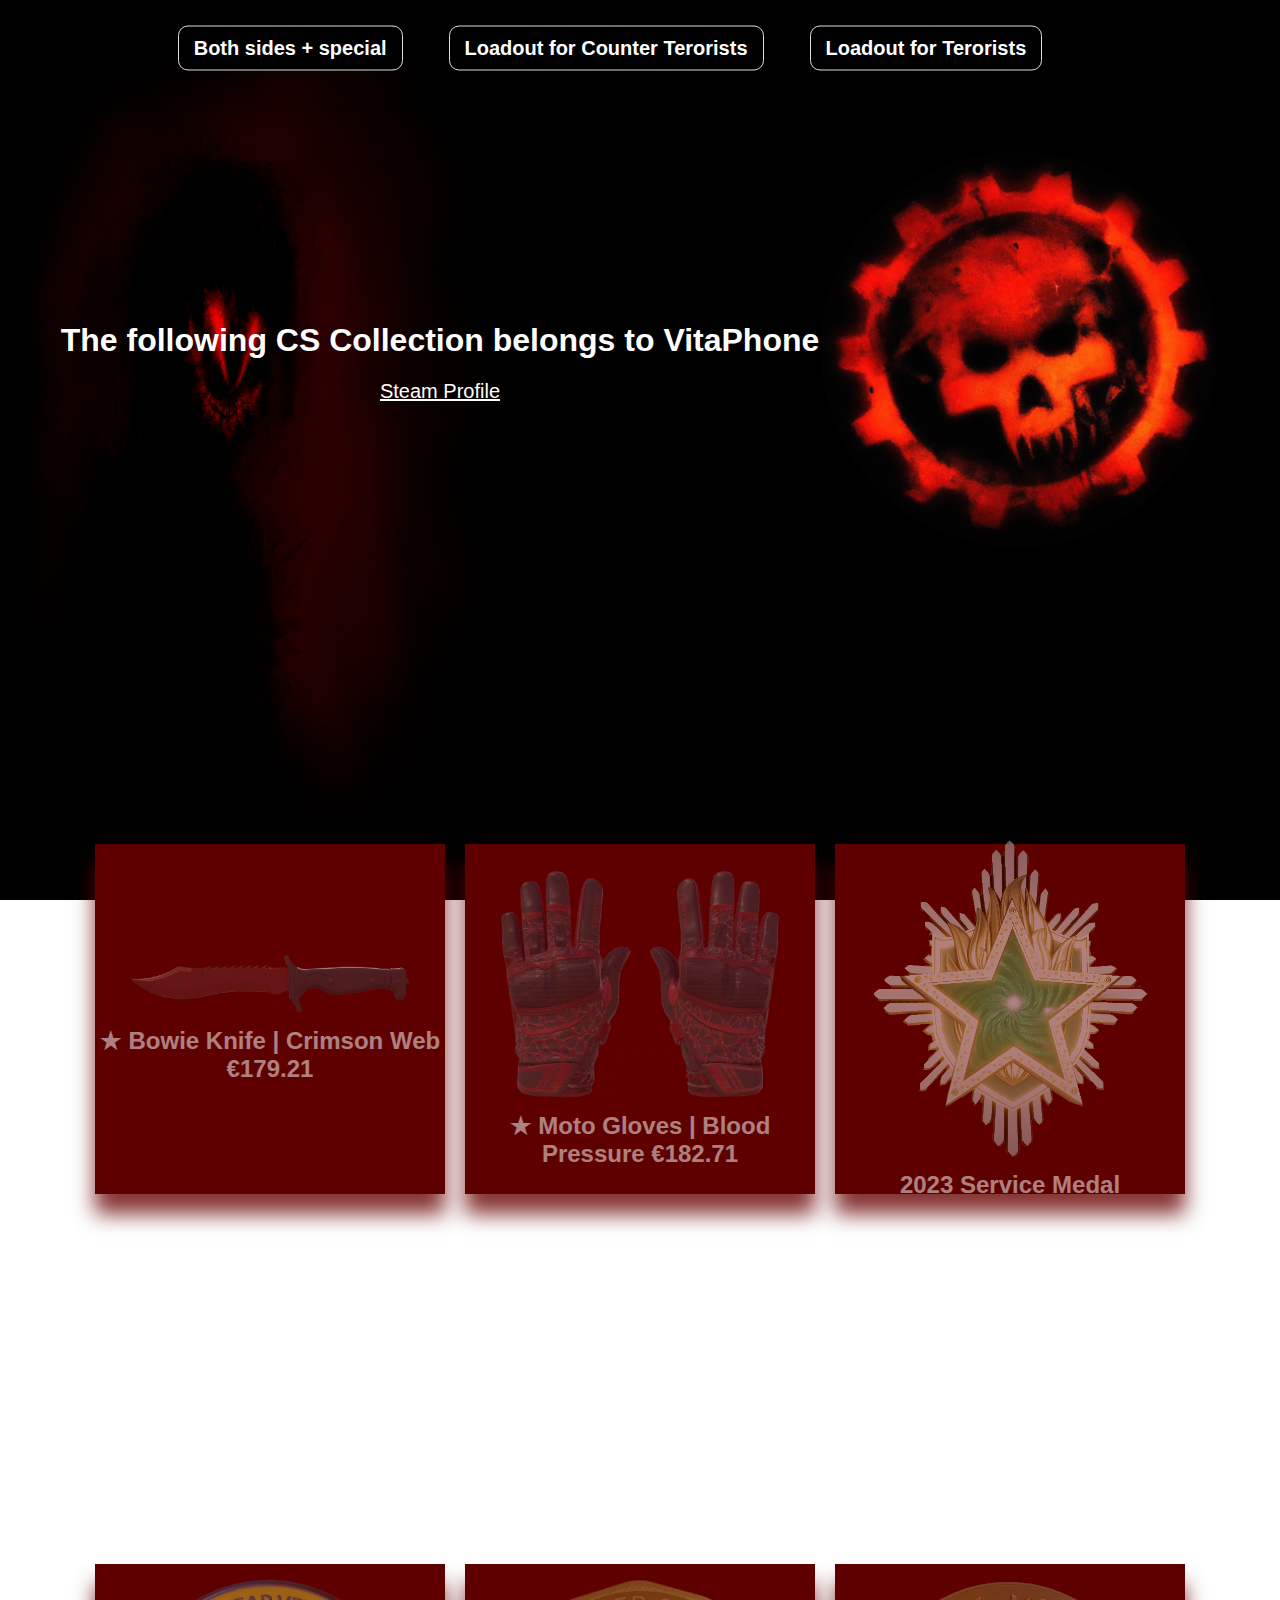
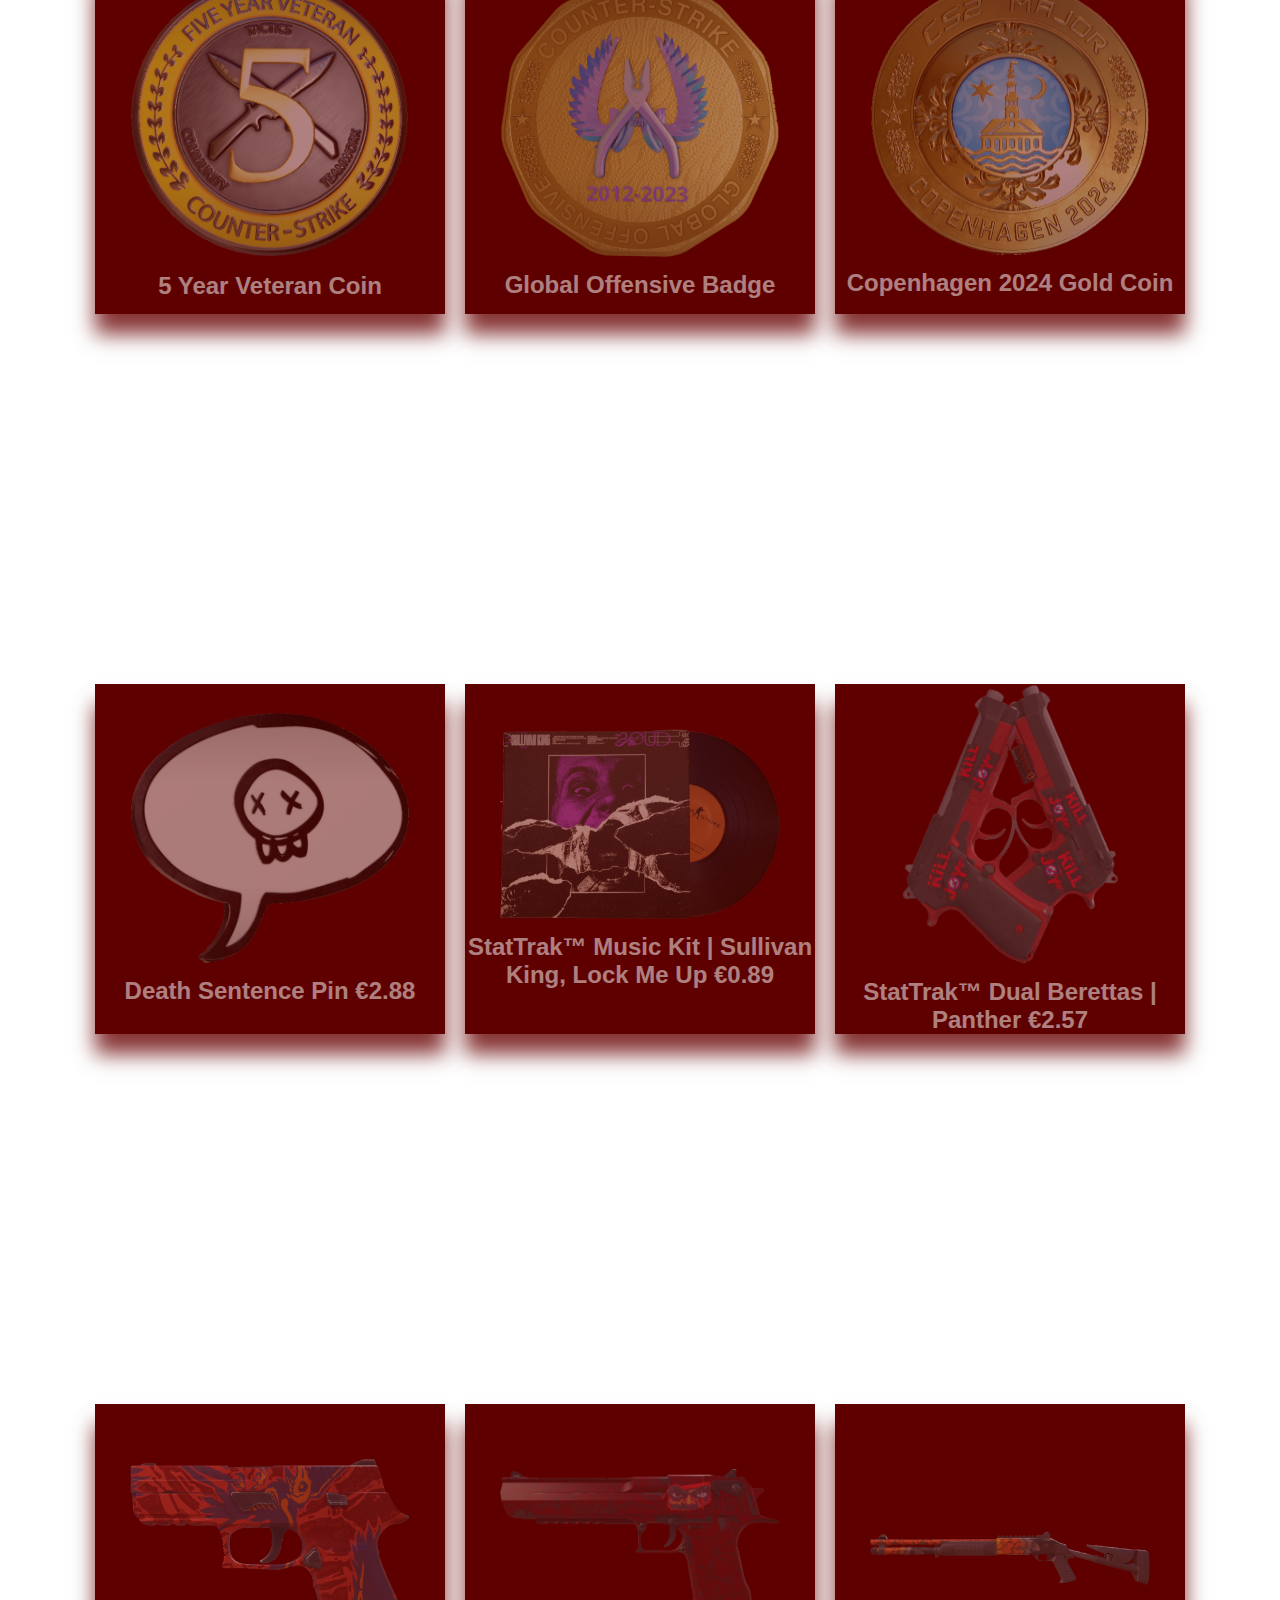
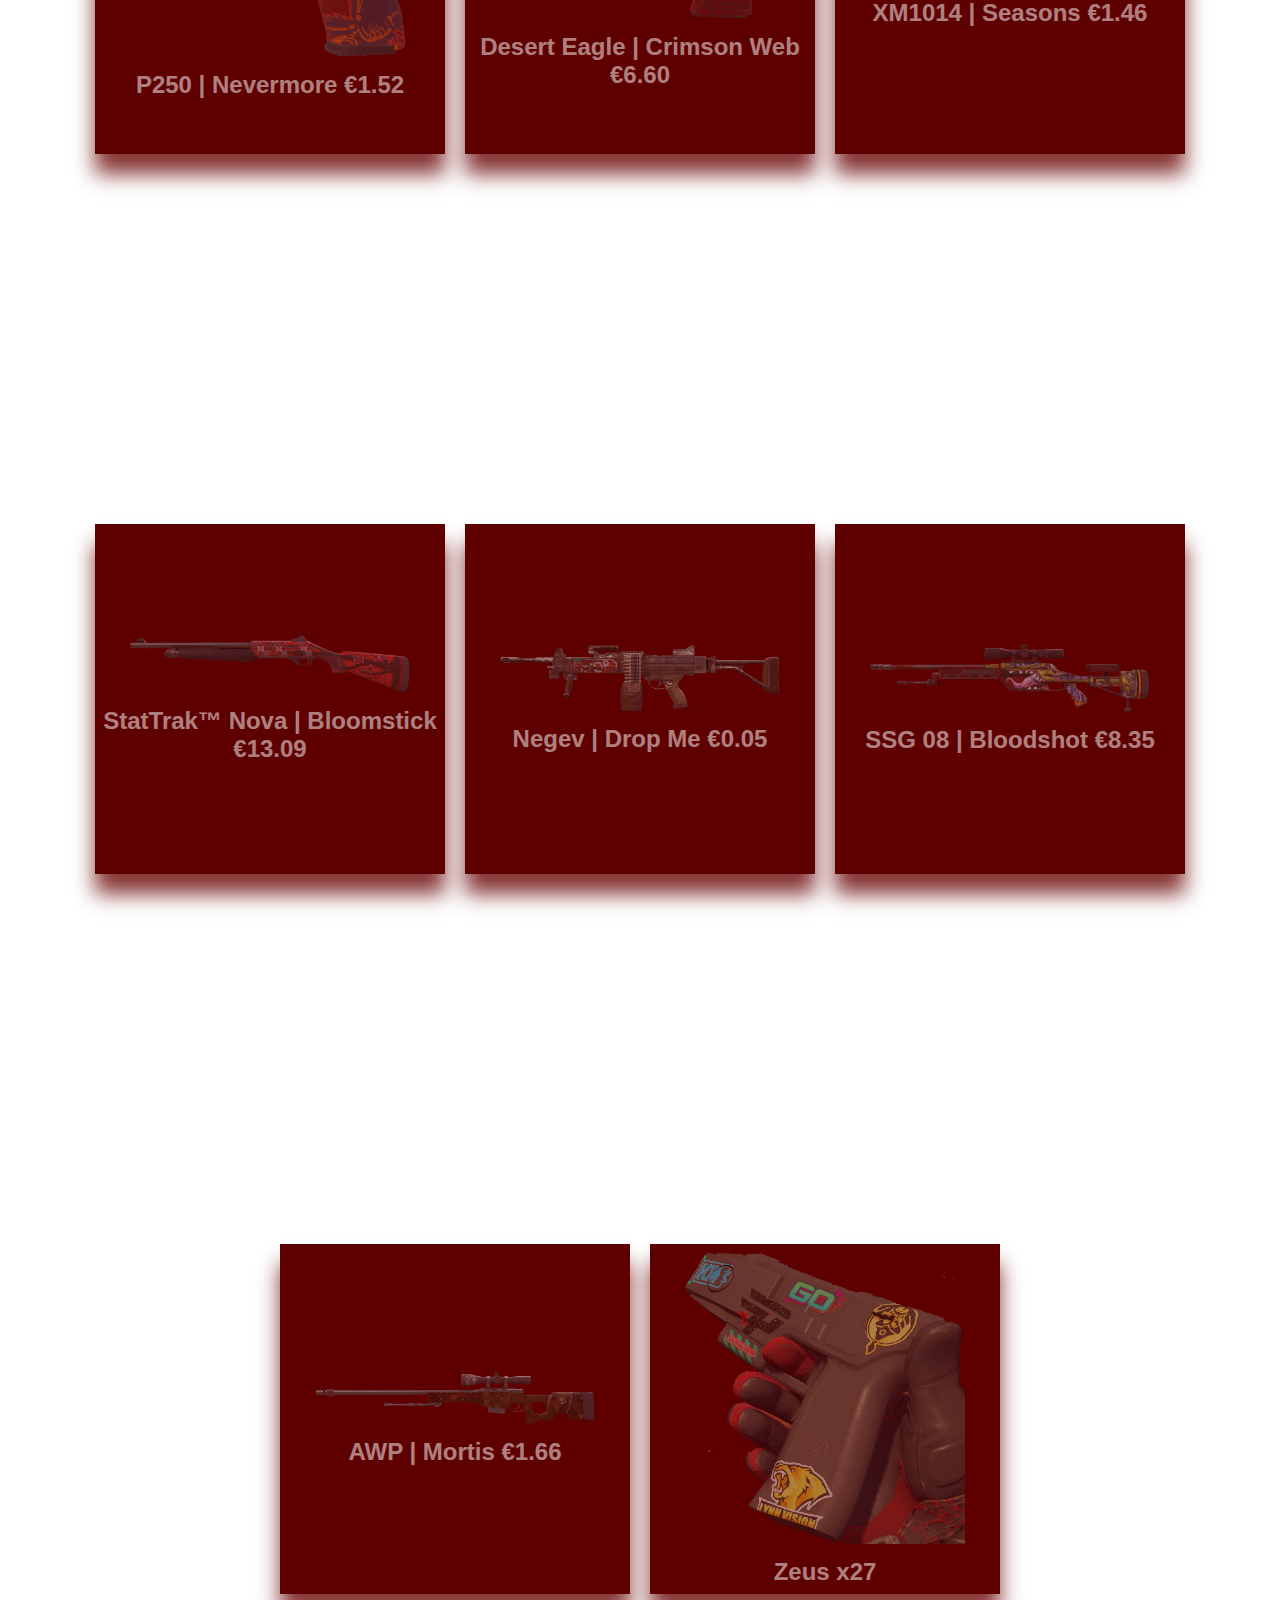
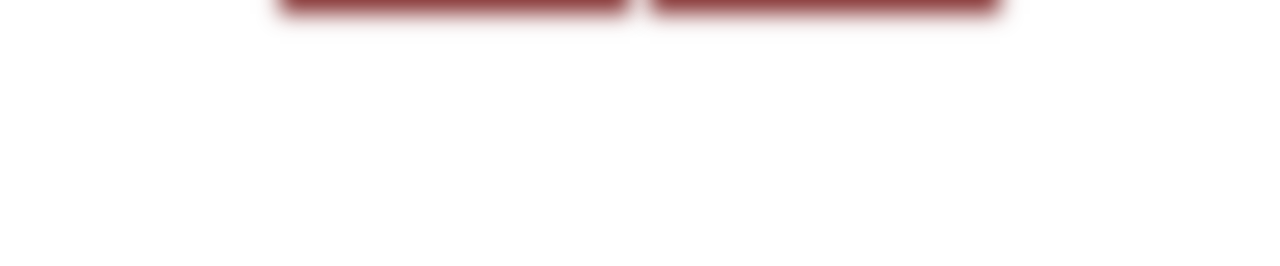
<file: index.html>
<!DOCTYPE html>
<html lang="cs">
  <head>
    <meta charset="UTF-8" />
    <meta name="viewport" content="width=device-width, initial-scale=1.0" />
    <title>VitaPhone CS2 Collection</title>
    <link rel="icon" type="image/png" href="img/VitaPhone.png" />
    <link rel="stylesheet" href="/style/style.css" />
    <script src="/script/script.js" defer></script>
  </head>
  <body>
    <header>
      <div class="wrapper">
        <div class="wrapper-hamburger">
          <span></span>
          <span></span>
          <span></span>
        </div>
      </div>
      <nav>
        <a href="index.html">Both sides + special</a>
        <a href="CT.html">Loadout for Counter Terorists</a>
        <a href="T.html">Loadout for Terorists</a>
      </nav>
    </header>
    <main>
      <div class="main">
        <div class="title">
          <div class="content-main">
            <div class="centered-content">
              <div>
                <h1>The following CS Collection belongs to VitaPhone</h1>
                <a href="https://steamcommunity.com/id/VitaPhone">Steam Profile</a>
              </div>
              <div class="pfp">
                <img id="myImage" src="img/VitaPhone2.png" alt="" />
              </div>
            </div>
          </div>
        </div>
        <div class="team">
          <div class="card">
            <div class="side side1">
              <div class="img-info">
                <img src="img/knife.png" />
                <h3>★ Bowie Knife | Crimson Web €179.21</h3>
              </div>
            </div>
            <div class="side side2">
              <div class="img-info">
                <p>Condition: Field-Tested</p>
                <p>
                  This full-tang sawback Bowie knife is designed for heavy use
                  in brutal survival situations. It has been painted using a
                  spider web-patterned hydrographic over a red base coat and
                  finished with a semi-gloss topcoat. Be careful where you walk,
                  you never know where the web is spread
                </p>
              </div>
            </div>
          </div>
          <div class="card">
            <div class="side side1">
              <div class="img-info">
                <img src="img/gloves.png" />
                <h3>★ Moto Gloves | Blood Pressure €182.71</h3>
              </div>
            </div>
            <div class="side side2">
              <div class="img-info">
                <p>Condition: Field-Tested</p>
                <p>
                  These bulky hard knuckled gloves can protect the wearers hands
                  from road rash at 60 mph.
                </p>
              </div>
            </div>
          </div>
          <div class="card">
            <div class="side side1">
              <div class="img-info">
                <img src="img/2023.png" />
                <h3>2023 Service Medal</h3>
              </div>
            </div>
            <div class="side side2">
              <div class="img-info">
                <p>Awarded for outstanding service and achievement in 2023</p>
              </div>
            </div>
          </div>
          <div class="card">
            <div class="side side1">
              <div class="img-info">
                <img src="img/coin.png" />
                <h3>5 Year Veteran Coin</h3>
              </div>
            </div>
            <div class="side side2">
              <div class="img-info">
                <p>
                  Has been a member of the Counter-Strike community for over 5
                  years.
                </p>
              </div>
            </div>
          </div>
          <div class="card">
            <div class="side side1">
              <div class="img-info">
                <img src="img/cs2coin.png" />
                <h3>Global Offensive Badge</h3>
              </div>
            </div>
            <div class="side side2">
              <div class="img-info">
                <p>
                  This badge commemorates loyal membership in the Counter-Strike: Global Offensive community prior to the release of Counter-Strike 2. Legends never die.
                </p>
              </div>
            </div>
          </div>
          <div class="card">
            <div class="side side1">
              <div class="img-info">
                <img src="img/cs2major.png" />
                <h3>Copenhagen 2024 Gold Coin</h3>
              </div>
            </div>
            <div class="side side2">
              <div class="img-info">
                <p>
                  This item commemorates the PGL Copenhagen 2024 CS2 Major Championship.
                  This is a commemorative PGL Copenhagen 2024 CS2 Major Championship Coin which tracks your progress throughout the event, provides full access to the Copenhagen 2024 Pick'Em Challenge, Steam.tv chat flairs, coin challenges, and unlimited graffiti opportunities in-game for the duration of the event. Upgrade your Copenhagen 2024 Coin by completing coin challenges. Earn a Souvenir Token every time you upgrade your coin.
                </p>
              </div>
            </div>
          </div>
          <div class="card">
            <div class="side side1">
              <div class="img-info">
                <img src="img/pin.png" />
                <h3>Death Sentence Pin €2.88</h3>
              </div>
            </div>
            <div class="side side2">
              <div class="img-info">
                <p>
                  This is a Series 3 collectible pin. It can be displayed on your CS:GO profile.
                </p>
              </div>
            </div>
          </div>
          <div class="card">
            <div class="side side1">
              <div class="img-info">
                <img src="img/music.png" />
                <h3>StatTrak™ Music Kit | Sullivan King, Lock Me Up €0.89</h3>
              </div>
            </div>
            <div class="side side2">
              <div class="img-info">
                <p>
                  This Music Kit will replace all of the music in the game and
                  is shareable with anyone you are playing with. It also
                  includes an MVP Anthem that plays for everyone in the match
                  when you are MVP. The Music Kit replaces the following music:
                  - Main Menu - Round Start and End - Map Objective - Ten Second
                  Warning - Death Camera Love the chase? Love the hunt? Hard
                  rock, metal, and dubstep collide in Sullivan King's soundtrack
                  for becoming unstoppable.
                </p>
              </div>
            </div>
          </div>
          <div class="card">
            <div class="side side1">
              <div class="img-info">
                <img src="img/beretas.png" />
                <h3>StatTrak™ Dual Berettas | Panther €2.57</h3>
              </div>
            </div>
            <div class="side side2">
              <div class="img-info">
                <p>Condition: Field-Tested</p>
                <p>4x Killjoy €0.73</p>
                <p>
                  Firing two large-mag Berettas at once will lower accuracy and
                  increase load times. On the bright side, you'll get to fire
                  two large-mag Berettas at once. It has been painted in a
                  black, grey and red color scheme.
                </p>
              </div>
            </div>
          </div>
          <div class="card">
            <div class="side side1">
              <div class="img-info">
                <img src="img/p250.png" />
                <h3>P250 | Nevermore €1.52</h3>
              </div>
            </div>
            <div class="side side2">
              <div class="img-info">
                <p>Condition: Factory New</p>
                <p>
                  A low-recoil firearm with a high rate of fire, the P250 is a
                  relatively inexpensive choice against armored opponents. A
                  bright orange pattern of skeletal birds has been applied.
                  Claim your spot in the pecking order
                </p>
              </div>
            </div>
          </div>
          <div class="card">
            <div class="side side1">
              <div class="img-info">
                <img src="img/deagle.png" />
                <h3>Desert Eagle | Crimson Web €6.60</h3>
              </div>
            </div>
            <div class="side side2">
              <div class="img-info">
                <p>Condition: Field-Tested</p>
                <p>1x Seeing red €0.70</p>
                <p>
                  As expensive as it is powerful, the Desert Eagle is an iconic
                  pistol that is difficult to master but surprisingly accurate
                  at long range. It has been painted using a spider
                  web-patterned hydrographic over a red base coat and finished
                  with a semi-gloss topcoat. Be careful where you walk, you
                  never know where the web is spread
                </p>
              </div>
            </div>
          </div>
          <div class="card">
            <div class="side side1">
              <div class="img-info">
                <img src="img/xm.png" />
                <h3>XM1014 | Seasons €1.46</h3>
              </div>
            </div>
            <div class="side side2">
              <div class="img-info">
                <p>Condition: Field-Tested</p>
                <p>
                  The XM1014 is a powerful fully automatic shotgun that
                  justifies its heftier price tag with the ability to paint a
                  room with lead fast. It has been hand painted with a
                  randomized multicolored leaf pattern. Spring, summer, fall,
                  and rarely winter
                </p>
              </div>
            </div>
          </div>
          <div class="card">
            <div class="side side1">
              <div class="img-info">
                <img src="img/nova.png" />
                <h3>StatTrak™ Nova | Bloomstick €13.09</h3>
              </div>
            </div>
            <div class="side side2">
              <div class="img-info">
                <p>Condition: Field-Tested</p>
                <p>4x Nemiga (Holo) | 2020 RMR €0.19</p>
                <p>
                  The Nova's rock-bottom price tag makes it a great ambush
                  weapon for a cash-strapped team. It has been airbrushed by
                  hand with a cherry blossom motif, then given a high-gloss top
                  coat.
                </p>
              </div>
            </div>
          </div>
          <div class="card">
            <div class="side side1">
              <div class="img-info">
                <img src="img/negev.png" />
                <h3>Negev | Drop Me €0.05</h3>
              </div>
            </div>
            <div class="side side2">
              <div class="img-info">
                <p>Condition: Well-Worn</p>
                <p>
                  The Negev is a beast that can keep the enemy at bay with its
                  pin-point supressive fire, provided you have the luxury of
                  time to gain control over it. A stop sign has been custom
                  painted near the assault grip over a mostly brown base. If the
                  stop sign doesn't convince you the stream of bullets will
                </p>
              </div>
            </div>
          </div>
          <div class="card">
            <div class="side side1">
              <div class="img-info">
                <img src="img/ssg.png" />
                <h3>SSG 08 | Bloodshot €8.35</h3>
              </div>
            </div>
            <div class="side side2">
              <div class="img-info">
                <p>Condition: Field-Tested</p>
                <p>
                  The SSG08 bolt-action is a low-damage but very cost-effective
                  sniper rifle, making it a smart choice for early-round
                  long-range marksmanship. It has been custom painted with a
                  monstrosity comprised of green tentacles, teeth, and one
                  eyeball. All the better to see you with
                </p>
              </div>
            </div>
          </div>
          <div class="card">
            <div class="side side1">
              <div class="img-info">
                <img src="img/awp.png" />
                <h3>AWP | Mortis €1.66</h3>
              </div>
            </div>
            <div class="side side2">
              <div class="img-info">
                <p>Condition: Battle-Scarred</p>
                <p>1x Good Sports €0.05</p>
                <p>
                  High risk and high reward, the infamous AWP is recognizable by
                  its signature report and one-shot, one-kill policy. It has
                  been custom painted using the Death tarot card as inspiration.
                  Every end is a new beginning
                </p>
              </div>
            </div>
          </div>
          <div class="card">
            <div class="side side1">
              <div class="img-info">
                <img src="img/zeus.png" />
                <h3>Zeus x27</h3>
              </div>
            </div>
            <div class="side side2">
              <div class="img-info">
                <p>1x GO €0.52</p>
                <p>1x The MongolZ | Copenhagen 2024 €0.03</p>
                <p>1x Lynn Vision | Copenhagen 2024 €0.12</p>
                <p>1x KOI | Copenhagen 2024 €0.03</p>
                <p>1x paiN Gaming (Glitter) | Copenhagen 2024 €0.08</p>
                <p>
                  Perfect for close-range ambushes and enclosed area encounters, the single-shot x27 Zeus is capable of incapacitating an enemy in a single hit.
                </p>
              </div>
            </div>
          </div>
        </div>
      </div>
    </main>
    <footer>
      <p>IT2B Vítek Fikrle © 2024</p>
    </footer>
  </body>
</html>
</file>
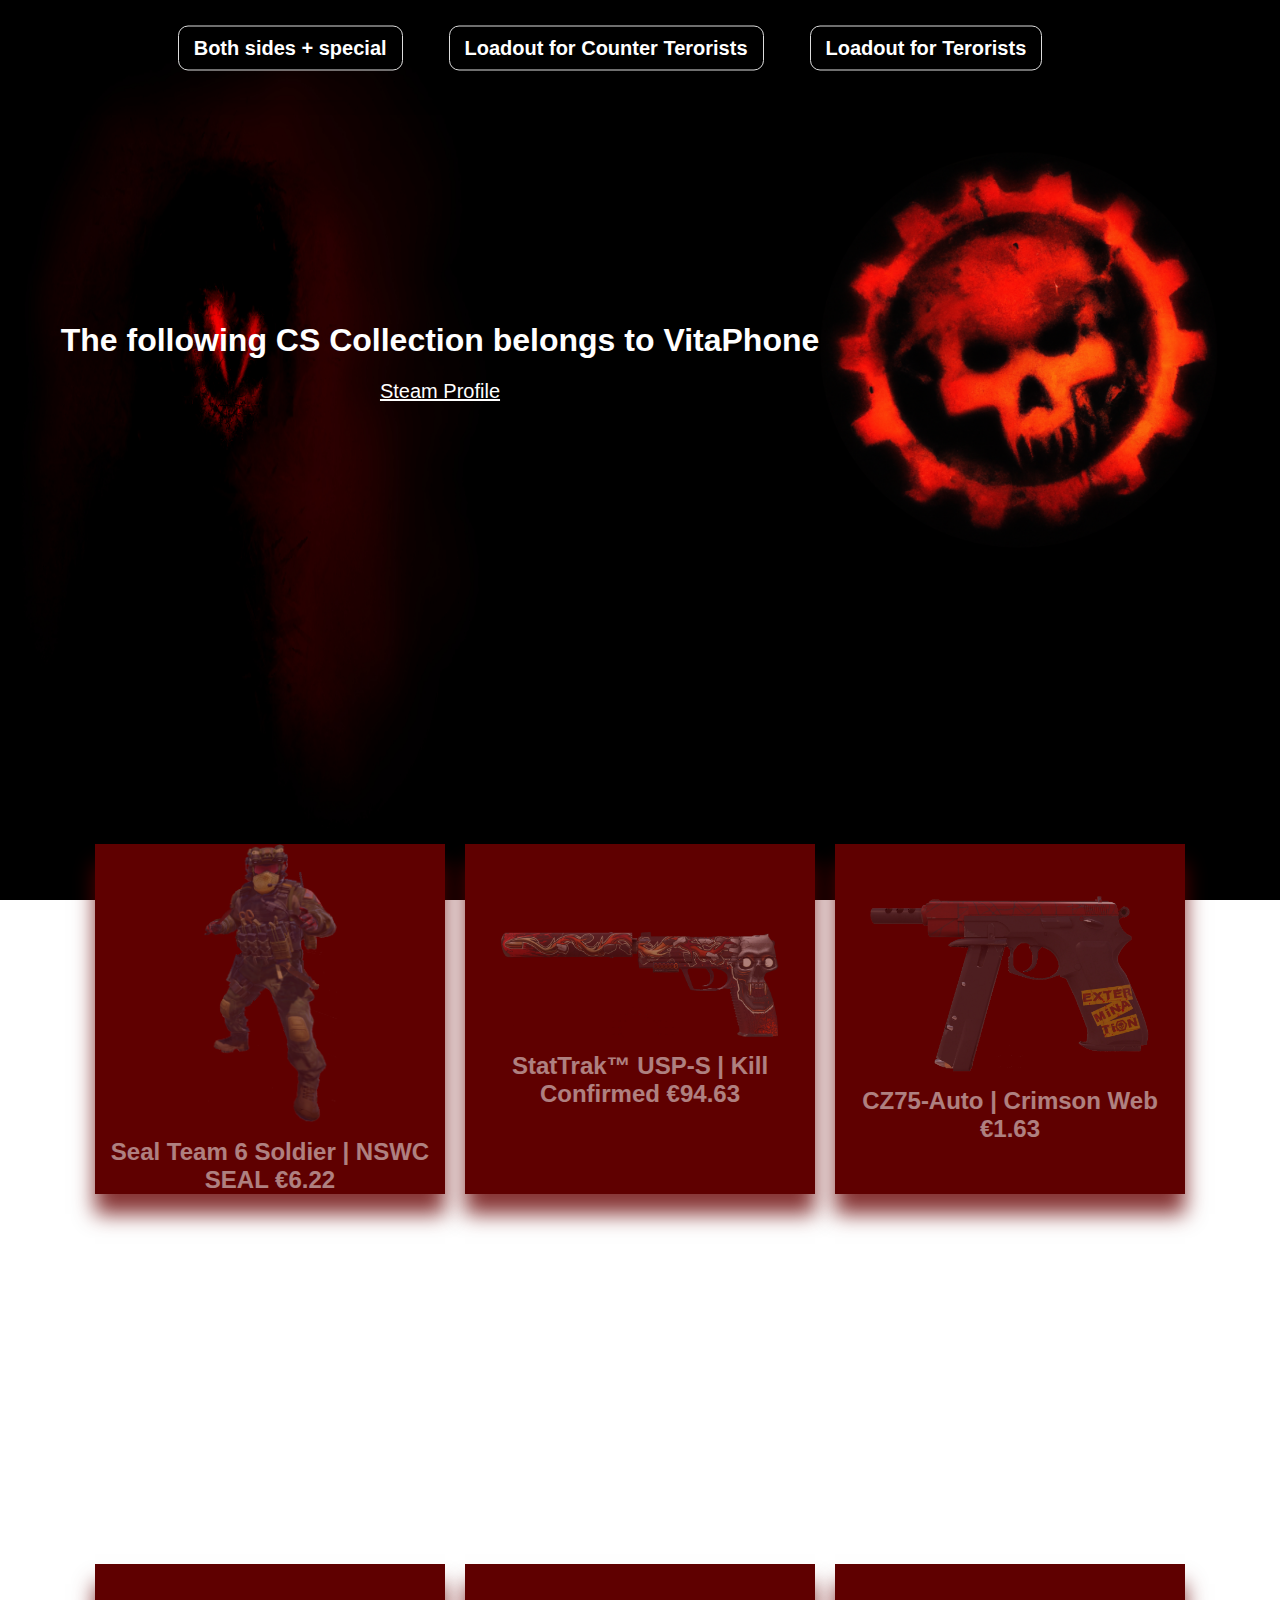
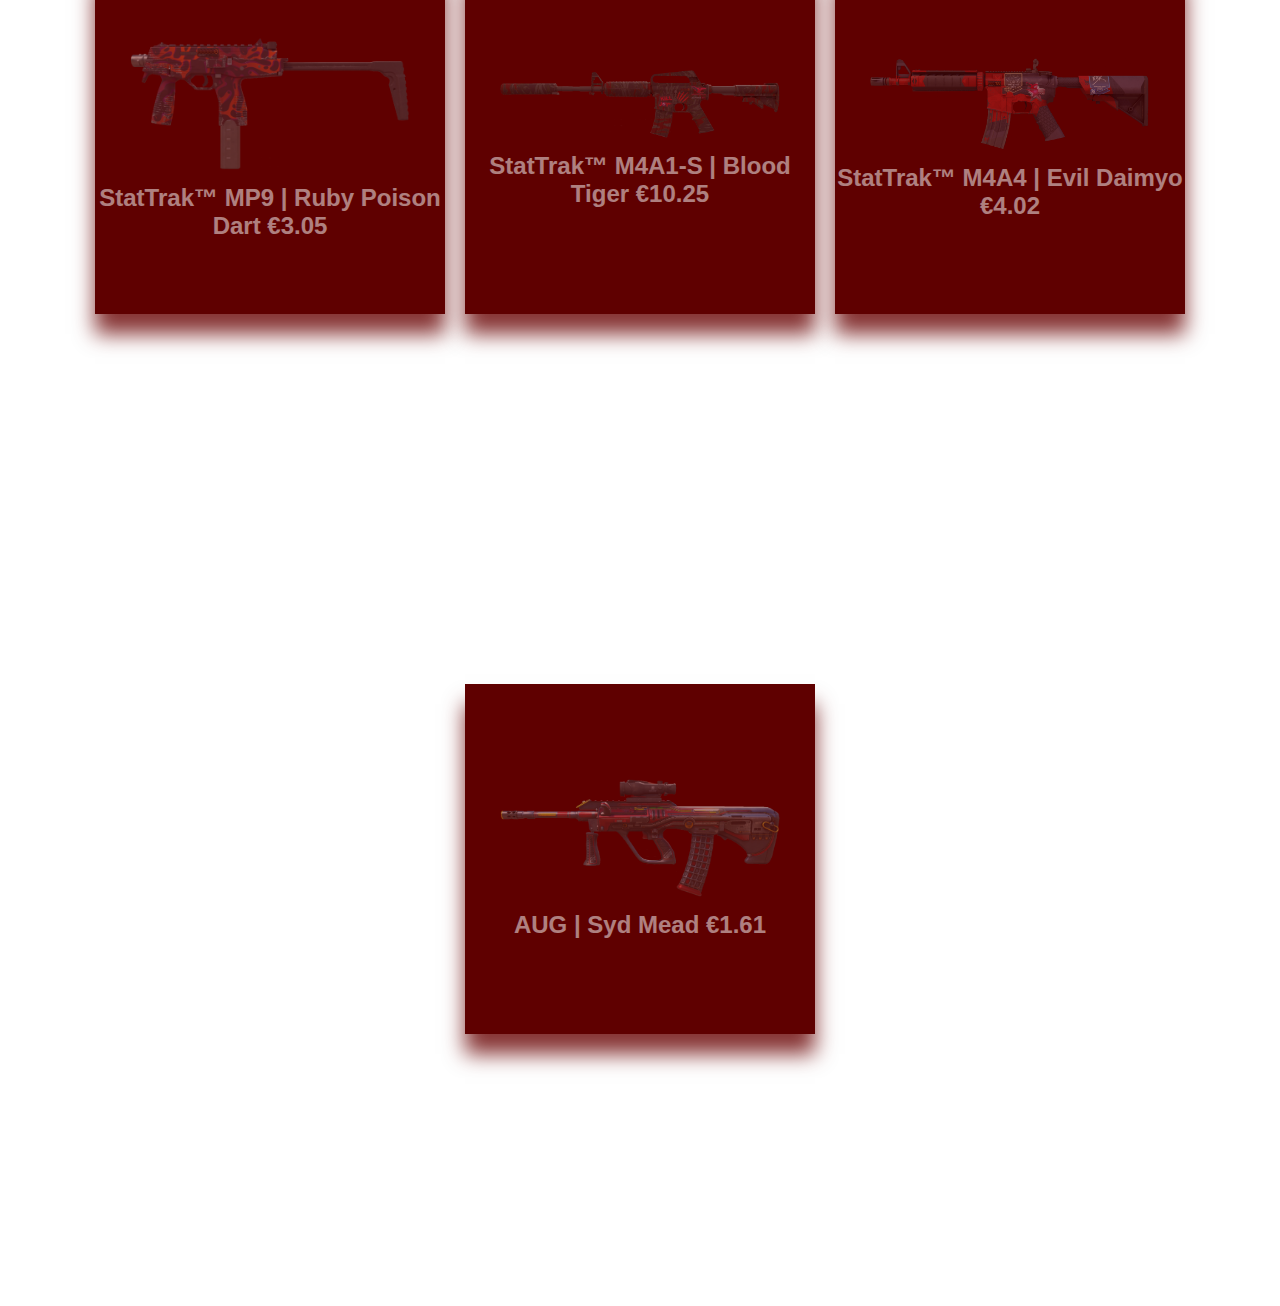
<file: CT.html>
<!DOCTYPE html>
<html lang="cs">
  <head>
    <meta charset="UTF-8" />
    <meta name="viewport" content="width=device-width, initial-scale=1.0" />
    <title>VitaPhone CS2 Collection</title>
    <link rel="icon" type="image/png" href="img/VitaPhone.png" />
    <link rel="stylesheet" href="/style/style.css" />
    <script src="/script/script.js" defer></script>
  </head>
  <body>
    <header>
      <div class="wrapper">
        <div class="wrapper-hamburger">
          <span></span>
          <span></span>
          <span></span>
        </div>
      </div>
      <nav>
        <a href="index.html">Both sides + special</a>
        <a href="CT.html">Loadout for Counter Terorists</a>
        <a href="T.html">Loadout for Terorists</a>
      </nav>
    </header>
    <main>
      <div class="main">
        <div class="title">
          <div class="content-main">
            <div class="centered-content">
              <div>
                <h1>The following CS Collection belongs to VitaPhone</h1>
                <a href="https://steamcommunity.com/id/VitaPhone">Steam Profile</a>
              </div>
              <div class="pfp">
                <img id="myImage" src="img/VitaPhone2.png" alt="" />
              </div>
            </div>
          </div>
        </div>
        <div class="team">
          <div class="card">
            <div class="side side1">
              <div class="img-info">
                <img src="img/CT.png" />
                <h3>Seal Team 6 Soldier | NSWC SEAL €6.22</h3>
              </div>
            </div>
            <div class="side side2">
              <div class="img-info">
                <p>Chicken Lover €1.16</p>
                <p>
                  Combat-ready and hungry for wins, SEAL Team 6 soldiers know
                  how to get the job done. I'm just happy to be here.
                </p>
              </div>
            </div>
          </div>
          <div class="card">
            <div class="side side1">
              <div class="img-info">
                <img src="img/usp.png" />
                <h3>StatTrak™ USP-S | Kill Confirmed €94.63</h3>
              </div>
            </div>
            <div class="side side2">
              <div class="img-info">
                <p>Condition: Well-Worn</p>
                <p>
                  A fan favorite from Counter-Strike Source, the Silenced USP
                  Pistol has a detachable silencer that gives shots less recoil
                  while suppressing attention-getting noise. It has been custom
                  painted with the image of a bullet shattering a skull. 2 in
                  the chest, 1 in the head
                </p>
              </div>
            </div>
          </div>
          <div class="card">
            <div class="side side1">
              <div class="img-info">
                <img src="img/cz.png" />
                <h3>CZ75-Auto | Crimson Web €1.63</h3>
              </div>
            </div>
            <div class="side side2">
              <div class="img-info">
                <p>Condition: Minimal Wear</p>
                <p>Extermination €0.37</p>
                <p>
                  A fully automatic variant of the CZ75, the CZ75-Auto is the
                  ideal short-term choice for turning the tables and gaining
                  your opponents weapon. But with very little ammo in the
                  magazine, strong trigger discipline is required. It has been
                  painted using a spider web-patterned hydrographic over a red
                  base coat and finished with a semi-gloss topcoat. Be careful
                  where you walk, you never know where the web is spread
                </p>
              </div>
            </div>
          </div>
          <div class="card">
            <div class="side side1">
              <div class="img-info">
                <img src="img/mp9.png" />
                <h3>StatTrak™ MP9 | Ruby Poison Dart €3.05</h3>
              </div>
            </div>
            <div class="side side2">
              <div class="img-info">
                <p>Condition: Minimal Wear</p>
                <p>
                  Manufactured in Switzerland, the cutting-edge MP9 SMG is an
                  ergonomic polymer weapon favored by private security firms. It
                  has been painted with red and purple metallic paints over a
                  black base coat. Who says diamonds are a girl's best friend?
                </p>
              </div>
            </div>
          </div>
          <div class="card">
            <div class="side side1">
              <div class="img-info">
                <img src="img/m4a1.png" />
                <h3>StatTrak™ M4A1-S | Blood Tiger €10.25</h3>
              </div>
            </div>
            <div class="side side2">
              <div class="img-info">
                <p>Condition: Minimal Wear</p>
                <p>1x mousesports | Katowice 2014 €465.76</p>
                <p>1x Killjoy €0.73</p>
                <p>1x Battle Scarred €3.58</p>
                <p>
                  With a smaller magazine than its unmuffled counterpart, the
                  silenced M4A1 provides quieter shots with less recoil and
                  better accuracy. It has been painted using a jungle tiger
                  hydrographic.
                </p>
              </div>
            </div>
          </div>
          <div class="card">
            <div class="side side1">
              <div class="img-info">
                <img src="img/m4a4.png" />
                <h3>StatTrak™ M4A4 | Evil Daimyo €4.02</h3>
              </div>
            </div>
            <div class="side side2">
              <div class="img-info">
                <p>Condition: Field-Tested</p>
                <p>1x NBK- | Cluj-Napoca 2015 €6.51</p>
                <p>1x f0rest | Cluj-Napoca 2015 €3.34</p>
                <p>1x mousesports | Cluj-Napoca 2015 €8.54</p>
                <p>
                  More accurate but less damaging than its AK-47 counterpart,
                  the M4A4 is the full-auto assault rifle of choice for CTs. It
                  has been custom painted with a graphic design in red and
                  black. Carmen. I found him...- The Oni and The Valkyrie Part 1
                </p>
              </div>
            </div>
          </div>
          <div class="card">
            <div class="side side1">
              <div class="img-info">
                <img src="img/aug.png" />
                <h3>AUG | Syd Mead €1.61</h3>
              </div>
            </div>
            <div class="side side2">
              <div class="img-info">
                <p>Condition: Field-Tested</p>
                <p>
                  Powerful and accurate, the AUG scoped assault rifle
                  compensates for its long reload times with low spread and a
                  high rate of fire. It has been custom designed by renowned
                  artist Syd Mead. In the past he gave us visions of the future;
                  in the present he placed the future in our hands...
                </p>
              </div>
            </div>
          </div>
        </div>
      </div>
    </main>
    <footer>
      <p>IT2B Vítek Fikrle © 2024</p>
    </footer>
  </body>
</html>
</file>
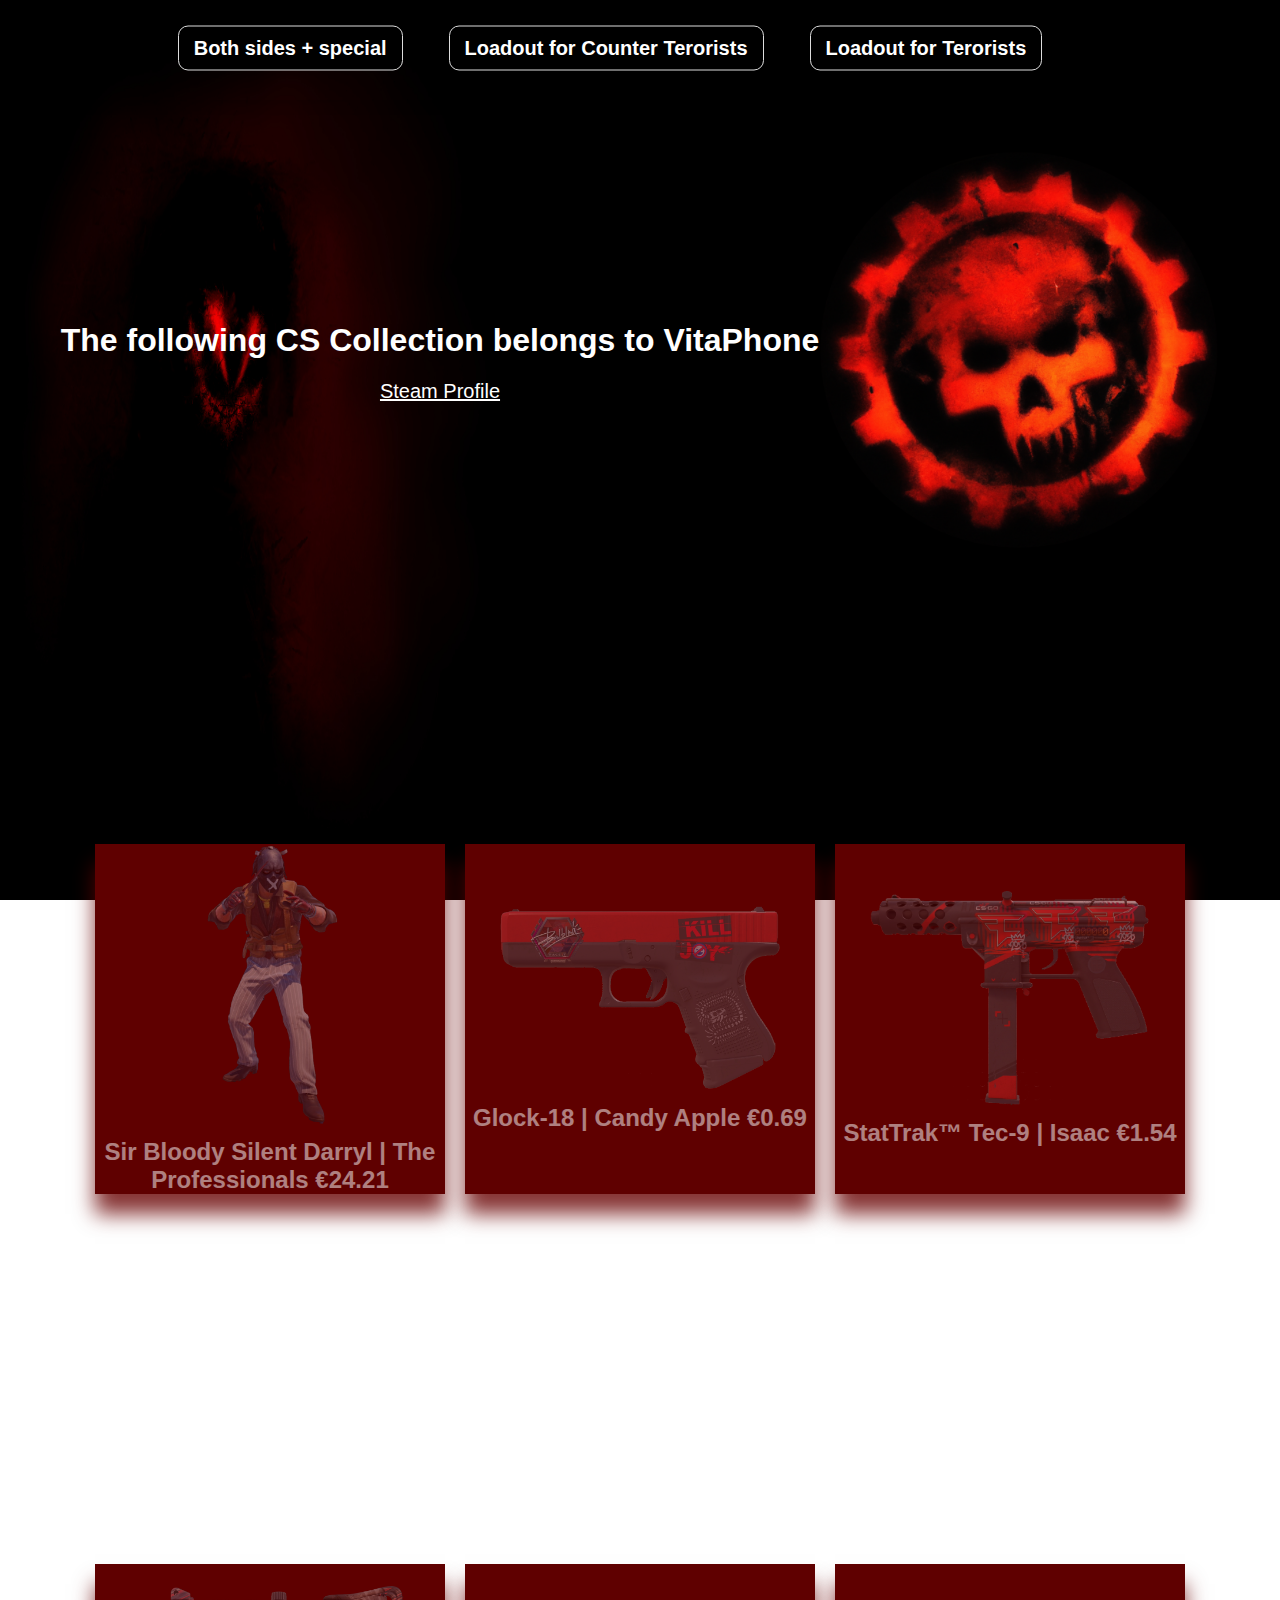
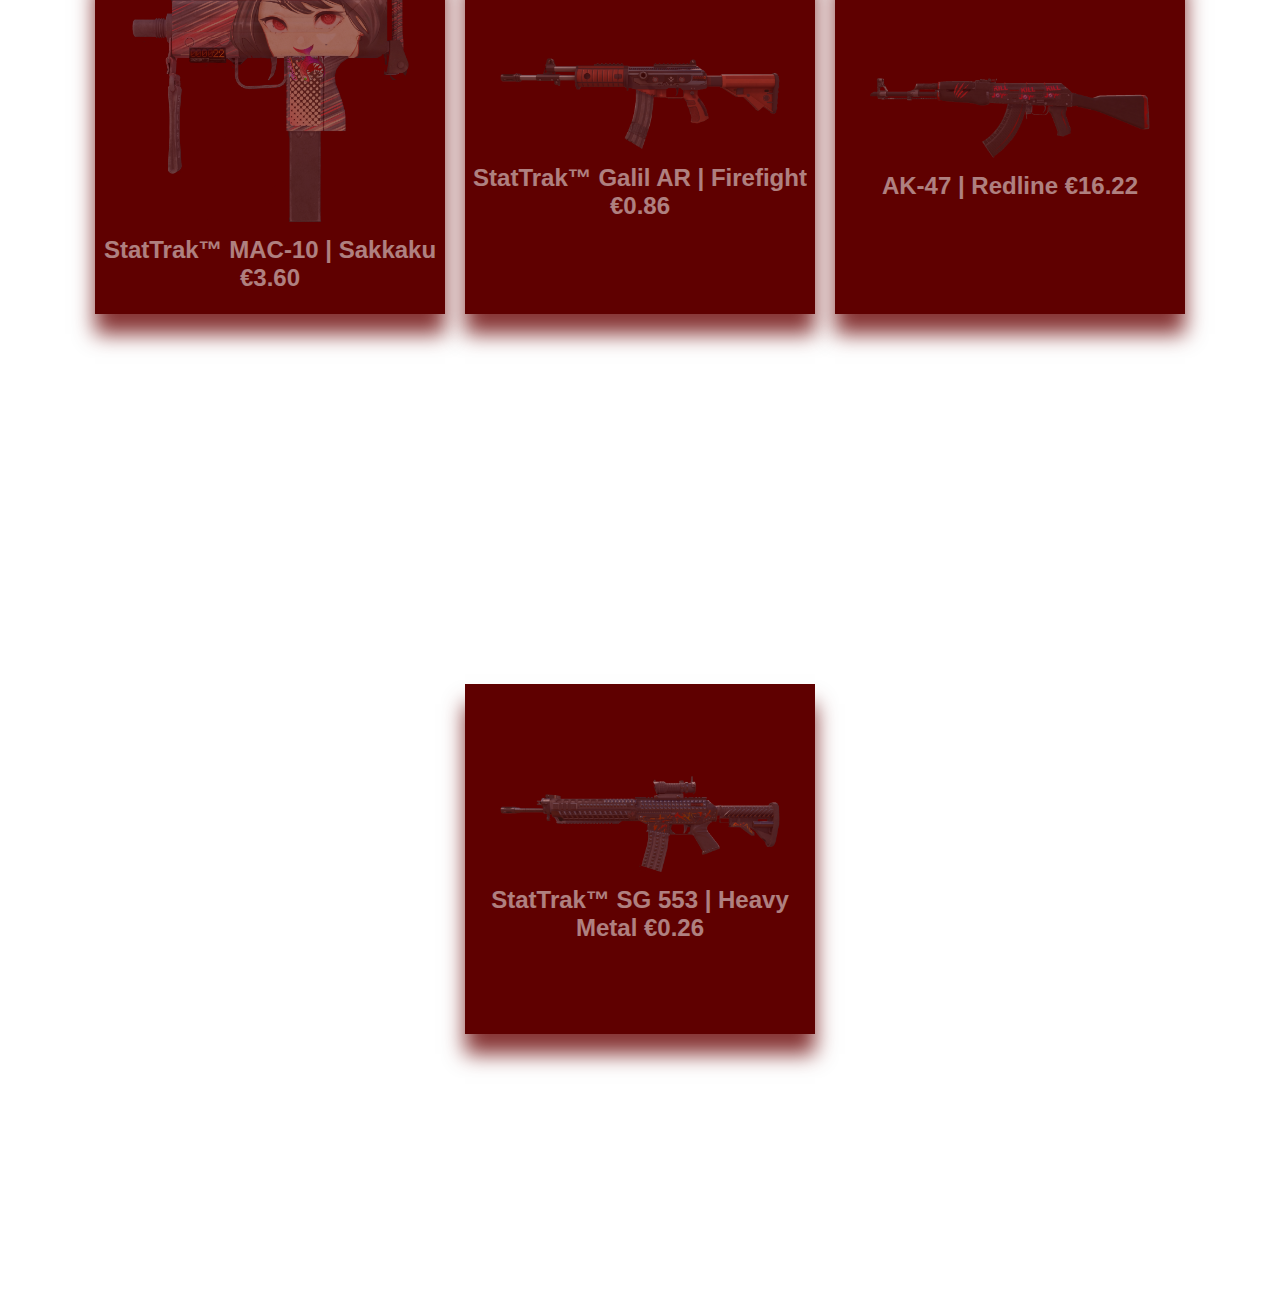
<file: T.html>
<!DOCTYPE html>
<html lang="cs">
  <head>
    <meta charset="UTF-8" />
    <meta name="viewport" content="width=device-width, initial-scale=1.0" />
    <title>VitaPhone CS2 Collection</title>
    <link rel="icon" type="image/png" href="img/VitaPhone.png" />
    <link rel="stylesheet" href="/style/style.css" />
    <script src="/script/script.js" defer></script>
  </head>
  <body>
    <header>
      <div class="wrapper">
        <div class="wrapper-hamburger">
          <span></span>
          <span></span>
          <span></span>
        </div>
      </div>
      <nav>
        <a href="index.html">Both sides + special</a>
        <a href="CT.html">Loadout for Counter Terorists</a>
        <a href="T.html">Loadout for Terorists</a>
      </nav>
    </header>
    <main>
      <div class="main">
        <div class="title">
          <div class="content-main">
            <div class="centered-content">
              <div>
                <h1>The following CS Collection belongs to VitaPhone</h1>
                <a href="https://steamcommunity.com/id/VitaPhone">Steam Profile</a>
              </div>
              <div class="pfp">
                <img id="myImage" src="img/VitaPhone2.png" alt="" />
              </div>
            </div>
          </div>
        </div>
        <div class="team">
          <div class="card">
            <div class="side side1">
              <div class="img-info">
                <img src="img/T.png" />
                <h3>Sir Bloody Silent Darryl | The Professionals €24.21</h3>
              </div>
            </div>
            <div class="side side2">
              <div class="img-info">
                <p>
                  The leader of 'The Professionals' can be described as cocky, wisecracking, and scarily indifferent with regards to the suffering of others. He would say he's just a bloke—a bloke that likes to have a bit of fun on the weekend with the local armed tax collectors. He downplays the severity of any heavy situations that come his way, even if he's the last man standing, riddled with bullets, with only seconds left to blow the safe. This 'Vow of Silence' mask was Darryl's response to organizational complaints about his logorrhea. ...
                </p>
              </div>
            </div>
          </div>
          <div class="card">
            <div class="side side1">
              <div class="img-info">
                <img src="img/glock.png" />
                <h3>Glock-18 | Candy Apple €0.69</h3>
              </div>
            </div>
            <div class="side side2">
              <div class="img-info">
                <p>Condition: Factory New</p>
                <p>Killjoy €0.73</p>
                <p>balblna (Foil) | London 2018 €2.86</p>
                <p>Stone Scales €0.18</p>
                <p>
                  The Glock 18 is a serviceable first-round pistol that works
                  best against unarmored opponents and is capable of firing
                  three-round bursts. It has individual parts spray-painted
                  solid colors in a red and black color scheme. Great on cars,
                  better on weapons
                </p>
              </div>
            </div>
          </div>
          <div class="card">
            <div class="side side1">
              <div class="img-info">
                <img src="img/tec9.png" />
                <h3>StatTrak™ Tec-9 | Isaac €1.54</h3>
              </div>
            </div>
            <div class="side side2">
              <div class="img-info">
                <p>Condition: Well-Worn</p>
                <p>4x FaZe | 2020 RMR €0.06</p>
                <p>
                  An ideal pistol for the Terrorist on the move, the Tec-9 is
                  lethal in close quarters and features a high magazine
                  capacity. It has been custom painted with a sci-fi design.
                </p>
              </div>
            </div>
          </div>
          <div class="card">
            <div class="side side1">
              <div class="img-info">
                <img src="img/mac10.png" />
                <h3>StatTrak™ MAC-10 | Sakkaku €3.60</h3>
              </div>
            </div>
            <div class="side side2">
              <div class="img-info">
                <p>Condition: Field-Tested</p>
                <p>1x Pink Jaggyfish €1.34</p>
                <p>
                  Essentially a box that bullets come out of, the MAC-10 SMG boasts a high rate of fire, with poor spread accuracy and high recoil as trade-offs. In specific lighting the eyes on this custom painted MAC-10 glow red. Make your perception their reality
                </p>
              </div>
            </div>
          </div>
          <div class="card">
            <div class="side side1">
              <div class="img-info">
                <img src="img/galil.png" />
                <h3>StatTrak™ Galil AR | Firefight €0.86</h3>
              </div>
            </div>
            <div class="side side2">
              <div class="img-info">
                <p>Condition: Field-Tested</p>
                <p>
                  A less expensive option among the terrorist-exclusive assault
                  rifles, the Galil AR is a serviceable weapon in medium to
                  long-range combat. It has been given crimson accents and a
                  hand painted icon. Booth had this weapon commissioned for
                  Valeria in an attempt to smooth things over with the Phoenix
                </p>
              </div>
            </div>
          </div>
          <div class="card">
            <div class="side side1">
              <div class="img-info">
                <img src="img/ak47.png" />
                <h3>AK-47 | Redline €16.22</h3>
              </div>
            </div>
            <div class="side side2">
              <div class="img-info">
                <p>Condition: Field-Tested</p>
                <p>3x Killjoy €0.73</p>
                <p>1x Battle Scarred €1.36</p>
                <p>
                  Powerful and reliable, the AK-47 is one of the most popular
                  assault rifles in the world. It is most deadly in short,
                  controlled bursts of fire. It has been painted using a carbon
                  fiber hydrographic and a dry-transfer decal of a red
                  pinstripe. Never be afraid to push it to the limit
                </p>
              </div>
            </div>
          </div>
          <div class="card">
            <div class="side side1">
              <div class="img-info">
                <img src="img/sg.png" />
                <h3>StatTrak™ SG 553 | Heavy Metal €0.26</h3>
              </div>
            </div>
            <div class="side side2">
              <div class="img-info">
                <p>Condition: Well-Worn</p>
                <p>
                  The terrorist-exclusive SG553 is a premium scoped alternative
                  to the AK47 for effective long-range engagement. Its black
                  base is finished with orange and yellow highlights. Three
                  stars have been painted on the rear of the butt stock. "One of
                  these studs is the Turbo button, I just can't remember which…"
                </p>
              </div>
            </div>
          </div>
        </div>
      </div>
    </main>
    <footer>
      <p>IT2B Vítek Fikrle © 2024</p>
    </footer>
  </body>
</html>
</file>
<file: style/style.css>
body {
  align-items: center;
  /* Zarovná prvky na střed. */
  font-family: Arial, sans-serif;
  /* Nastaví font. */
  background-image: url("bg-m.jpg");
  /* Nastaví obrázek pozadí. */
  background-repeat: no-repeat;
  /* Nastaví obrázek pozadí tak, aby se neopakoval. */
  background-attachment: fixed;
  /* Připevní obrázek na pozadí k posuvnému prvku. */
  background-size: 100% 100%;
  /* Změní velikost obrázku na pozadí tak, aby pokryl celou oblast zobrazení. */
  z-index: -1;
  /* Umístí obrázek na pozadí za všechen další obsah. */
}

footer p{
  font-size: 15px;
  /* Nastaví velikost písma */
}

/* Naformátování  */
h1,p,a {
  font-size: 20px;
  /* Nastaví velikost písma */
  color: white;
  /* Nastaví barvu textu */
  display: flex;
  /* Flexibilní uspořádání */
  justify-content: center;
  /* Horizontální zarovnání na střed */
  text-align: center;
  /* Zarovnání na střed */
}

  /* Navigační lišta */
nav {
  position: fixed;
  /* Fixní pozice na obrazovce */
  top: 125px;
  /* Vzd1álenost od horního okraje */
  width: 100%;
  /* Celá šířka obrazovky */
  display: flex;
  /* Flexibilní uspořádání */
  justify-content: center;
  /* Horizontální zarovnání na střed */
  z-index: 2;
  /* Umístění nad většinou obsahu */
  background-color: rgba(0, 0, 0, 0.658);
  /* Barva pozadí */
}

/* Najedení myší na navigační lištu */
nav a {
  text-decoration: none;
  /* Odstranění podtržení */
  color: white;
  /* Barva textu */
  padding: 10px 15px;
  /* Odsazení */
  font-weight: bold;
  /* Ztučnění */
  border: 1px solid #ddd;
  /* Ohraničení */
  border-radius: 10px;
  /* Zaokrouhlení rohů */
  margin: 0 5px;
  /* Vnější odsazení */
  font-size: 20px;
  /* Velikost písma */
  background: black;
  /* Barva pozadí */
}

/* Najedení myší na navigační lištu */
nav a:hover {
  background: #ddd;
  /* Barva pozadí při najetí myší */
  color: black;
  /* Barva textu při najetí myší */
}

/* Nadpis */
.content-main {
  display: flex;
  /* Flexibilní uspořádání */
  flex-direction: column;
  /* Vertikální uspořádání */
  align-items: center;
  /* Vertikální zarovnání na střed */
  padding-top: 50px;
  /* Horní odsazení */
}

/* Nadpis */
.centered-content {
  display: flex;
  /* Flexibilní uspořádání */
  align-items: center;
  /* Vertikální zarovnání na střed */
}

.pfp img {
  max-width: 150px;
  /* Maximální šířka obrázku */
}

.pfp img {
  transition: transform 50s ease;
  /* Umonžní svižný přechod */
}

.pfp img.flipped {
  transform: rotate(18000deg);
  /* Otáčení */
}



/* Změna rozhraní pro pc */
@media only screen and (min-width: 768px) {
  body {
    background-image: url("bg.jpg");
    /* Alternativní obrázek pozadí */
  }

  .pfp img {
    max-width: 400px;
    /* Změna maximální šířky obrázku */
  }

  nav a {
    font-size: 20px;
    /* Změna velikosti písma */
  }

  h1 {
    font-size: 32px;
    /* Změna velikosti písma */
  }
  .team {
    justify-content: space-between;
    /* Horizontálně zarovná karty na koncích */
  }
}

/*___________________Animace karet___________________*/

.team {
  z-index: 1;
  /* Umístění nad obsah */
  display: flex;
  /* Flexibilní uspořádání */
  flex-wrap: wrap;
  /* Umožňuje položkám týmu zalomit se na další řádek */
  margin: 70px auto;
  /* Vnější odsazení a automatické centrování */
  position: relative;
  /* Potřebné pro vrstvení karet */
  max-width: 1300px;
  /* Maximální šířka sekce týmu */
  padding: 10px;
  /* Vnitřní odsazení */
  justify-content: center;
  /* Horizontálně zarovná karty na koncích */
}

.team .card {
  position: relative;
  /* Potřebné pro vrstvení v hover efektu */
  cursor: pointer;
  /* Změní kurzor na ukazováček při najetí */
  text-align: center;
  /* Zarovná text na střed karet */
  padding: 10px;
  /* Vnitřní odsazení karet */
}

.team .card .side {
  width: 350px;
  /* Šířka karet */
  height: 350px;
  /* Výška karet */
  transition: 0.5s;
  /* Animace přechodu */
}

.team .card .side.side1 {
  display: flex;
  /* Flexibilní uspořádání */
  justify-content: center;
  /* Horizontálně zarovná karty na koncích */
  align-items: center;
  /* Zarovná text na střed karet */
  z-index: 1;
  /* Umístí přední stranu na vrch */
  transform: translateY(200px);
  /* Počáteční pozice přední strany */
  position: relative;
  /* Potřebné pro vrstvení karet */
  background: #5f0000;
  /* Nastaví barvu pozadí */
}

.team .card:hover .side.side1 {
  background: rgb(107, 0, 0);
  /* Nastaví barvu pozadí */
  transform: translateY(0px);
  /* Animace posunutí karet při najetí */
}

.team .card .side.side2 {
  padding: 20px;
  /* Odsazení */
  box-sizing: border-box;
  /* Správné výpočty velikosti s ohledem na padding */
  box-shadow: 0 20px 20px rgba(104, 0, 0, 0.8);
  /* Stín zadní strany */
  transform: translateY(-150px);
  /* Počáteční pozice zadní strany */
  position: relative;
  /* Potřebné pro vrstvení */
  background: #610000;
  /* Barva pozadí zadní strany */
  display: flex;
  /* Flexibilní uspořádání */
  justify-content: center;
  /* Horizontální zarovnání na střed */
  align-items: center;
  /* Vertikální zarovnání na střed */
}

.team .card:hover .side.side2 {
  transform: translateY(0px);
  /* Animace posunutí karet při najetí */
}

.team .card .side.side2 .img-info p {
  font-size: 18px;
  /* Velikost písma */
}

.team .card .side.side1 .img-info {
  opacity: 0.5;
  /* Nastaví průhlednost */
  transition: 0.5s;
  /* Animace přechodu průhlednosti */
}

.team .card:hover .side.side1 .img-info {
  opacity: 1;
  /* Průhlednost při najetí */
}

.team .card .side.side1 .img-info img {
  width: 80%;
  /* Šířka obrázku na přední straně karty */
}

.team .card .side.side1 .img-info h3 {
  text-align: center;
  /* Zarovnání na střed */
  font-size: 1.5em;
  /* Velikost písma */
  margin: 10px 0 0;
  /* Vnější odsazení */
  padding: 0;
  /* Odstranění vnitřního odsazení */
  color: #fff;
  /* Nastaví barvu textu */
}

/*___________________Hamburger menu z hodiny___________________*/

body {
  margin: 0;
  padding: 0;
}
header {
  width: 100%;
  height: 100px;
  box-shadow: rgba(0,0,0,0.1) 0px 4px 12px;
  position: relative;
  background-color: none;
}
header .wrapper {
  max-width: 1300px;
  margin: auto;
  display: flex;
  align-items: center;
  height: 100%;
  justify-content: flex-end;
  padding: 0 10px;
  background: none;
  z-index: 10;
  position: relative;
}
header .wrapper-logo {
  width: 50px;
  height: 50px;
}
header .wrapper-logo img {
  width: 100%;
  height: 100%;
}
header .wrapper-hamburger {
  width: 50px;
  height: 30px;
  display: flex;
  flex-direction: column;
  justify-content: space-between;
  cursor: pointer;
  margin-right: 20px;
  transition: transform ease 1s;
}
header .wrapper-hamburger span {
  transition: transform ease 1s;
  transition: ease 1s;
  border: 2px solid #ffffff;
}
@media only screen and (min-width: 768px) {
  header .wrapper-hamburger {
    display: none;
  }
}
header .wrapper .is-active {
  transform: rotate(360deg);
}
header .wrapper .is-active span:nth-child(1) {
  transform: rotate(45deg) translate(6px, 13px);
}
header .wrapper .is-active span:nth-child(2) {
  opacity: 0;
}
header .wrapper .is-active span:nth-child(3) {
  transform: rotate(-45deg) translate(4px, -13px);
}
header nav {
  position: absolute;
  left: 50%;
  transform: translateX(-50%) translateY(-350px);
  z-index: 1;
  width: 100%;
  display: flex;
  flex-direction: column;
  gap: 36px;
  justify-content: center;
  padding: 16px 0;
  transition: transform ease 1s;
}
header nav a {
  font-family: Arial, Helvetica, sans-serif;
  text-decoration: none;
  color: #ffffff;
  font-weight: bold;
  transition: ease 0.3s;
}
@media only screen and (min-width: 768px) {
  header nav {
    z-index: 10;
    flex-direction: row;
    justify-content: center;
    padding-right: 60px;
    transform: translate(-50%, -150%);
    max-width: 1300px;
    background: none;
    box-shadow: none;
  }
  header nav a:hover {
    color: #f00;
  }
}
header .is-open {
  transform: translateX(-50%) translateY(0px);
}
</file>
